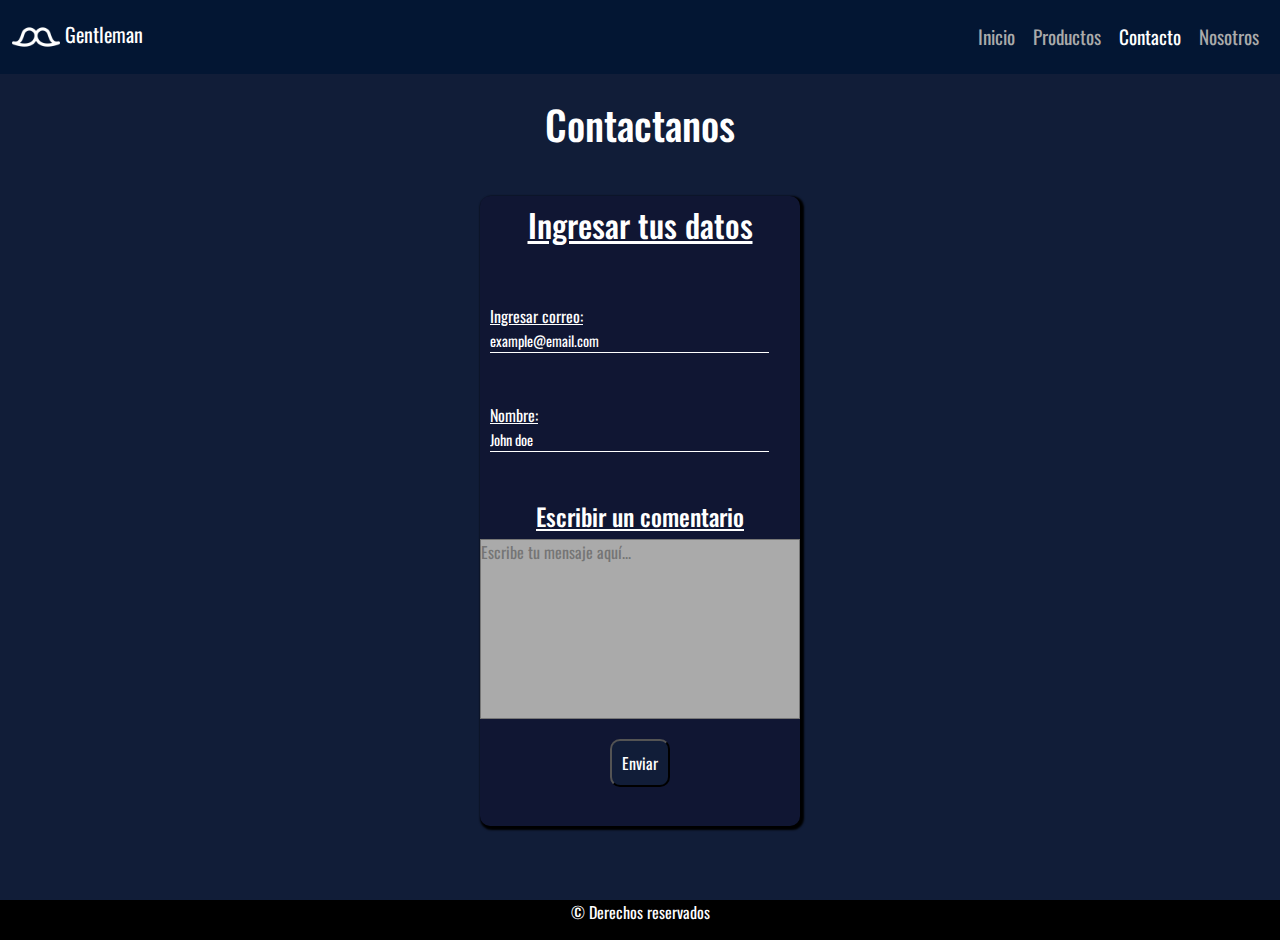
<file: apartados/contacto.html>
<!DOCTYPE html>
<html lang="en">
  <head>
    <meta charset="UTF-8" />
    <meta name="viewport" content="width=device-width, initial-scale=1.0" />
    <link rel="stylesheet" href="../style/contacto.css" />
    <link rel="stylesheet" href="../font/font.css" />
    <link rel="shortcut icon" href="../image/icono.png" type="image/x-icon" />

    <link
      rel="stylesheet"
      href="../bootstrap-5.3.3-dist/css/bootstrap.min.css"
    />
    <title>Contacto</title>
  </head>
  <body>
    <!-- Codigo de la barra de navegacion -->
    <nav class="navbar navbar-expand-sm fixed-top">
      <div class="container-fluid justify-content-betwee">
        <a class="navbar-brand logo-title" href="../index.html">
          <img
            src="../image/icono.png"
            alt="Logo"
            class="img-fluid img-logo align-content-center"
          />
          Gentleman
        </a>
        <button
          class="navbar-toggler"
          type="button"
          data-bs-toggle="collapse"
          data-bs-target="#navbarSupportedContent"
          aria-controls="navbarSupportedContent"
          aria-expanded="false"
          aria-label="Toggle navigation"
        >
          <span class="navbar-toggler-icon"></span>
        </button>
        <div class="collapse navbar-collapse" id="navbarSupportedContent">
          <ul class="navbar-nav ms-auto mb-2 mb-lg-0">
            <li class="nav-item">
              <a class="nav-link" aria-current="page" href="../index.html"
                >Inicio</a
              >
            </li>
            <li class="nav-item">
              <a class="nav-link" href="productos.html">Productos</a>
            </li>
            <li class="nav-item">
              <a class="nav-link active" href="contacto.html">Contacto</a>
            </li>
            <li class="nav-item">
              <a class="nav-link" href="nosotros.html">Nosotros</a>
            </li>
          </ul>
        </div>
      </div>
    </nav>
    <!-- Formulario -->
    <section class="formulario">
      <div class="titulo d-flex justify-content-center">
        <h1 class="datos-title">Contactanos</h1>
      </div>

      <form class="contenido d-flex justify-content-center">
        <div class="datos">
          <h2 class="subtitulo text-center">Ingresar tus datos</h2>
          <div class="caja">
            <p class="texto">Ingresar correo:</p>
            <input
              type="email"
              placeholder="example@email.com"
              class="entrada"
              required
            />
          </div>
          <div class="caja">
            <p class="texto">Nombre:</p>
            <input class="entrada" type="text" placeholder="John doe" />
          </div>
          <div class="comentario d-flex justify-content-center">
            <h3 class="title-coment">Escribir un comentario</h3>
          </div>
          <label>
            <textarea
              class="intro"
              id="message"
              name="message"
              rows="4"
              cols="40"
              placeholder="Escribe tu mensaje aquí..."
            ></textarea>
          </label>
          <div class="boton d-flex justify-content-center">
            <button class="enviar" type="submit">Enviar</button>
          </div>
        </div>
      </form>
    </section>
    <!-- Codigo dCamisaooter -->
    <footer class="pie">
      <div class="copy d-flex justify-content-center">
        <p class="copy-parra">&#169; Derechos reservados</p>
      </div>
    </footer>
    <script src="../bootstrap-5.3.3-dist/js/bootstrap.bundle.min.js"></script>
  </body>
</html>
</file>
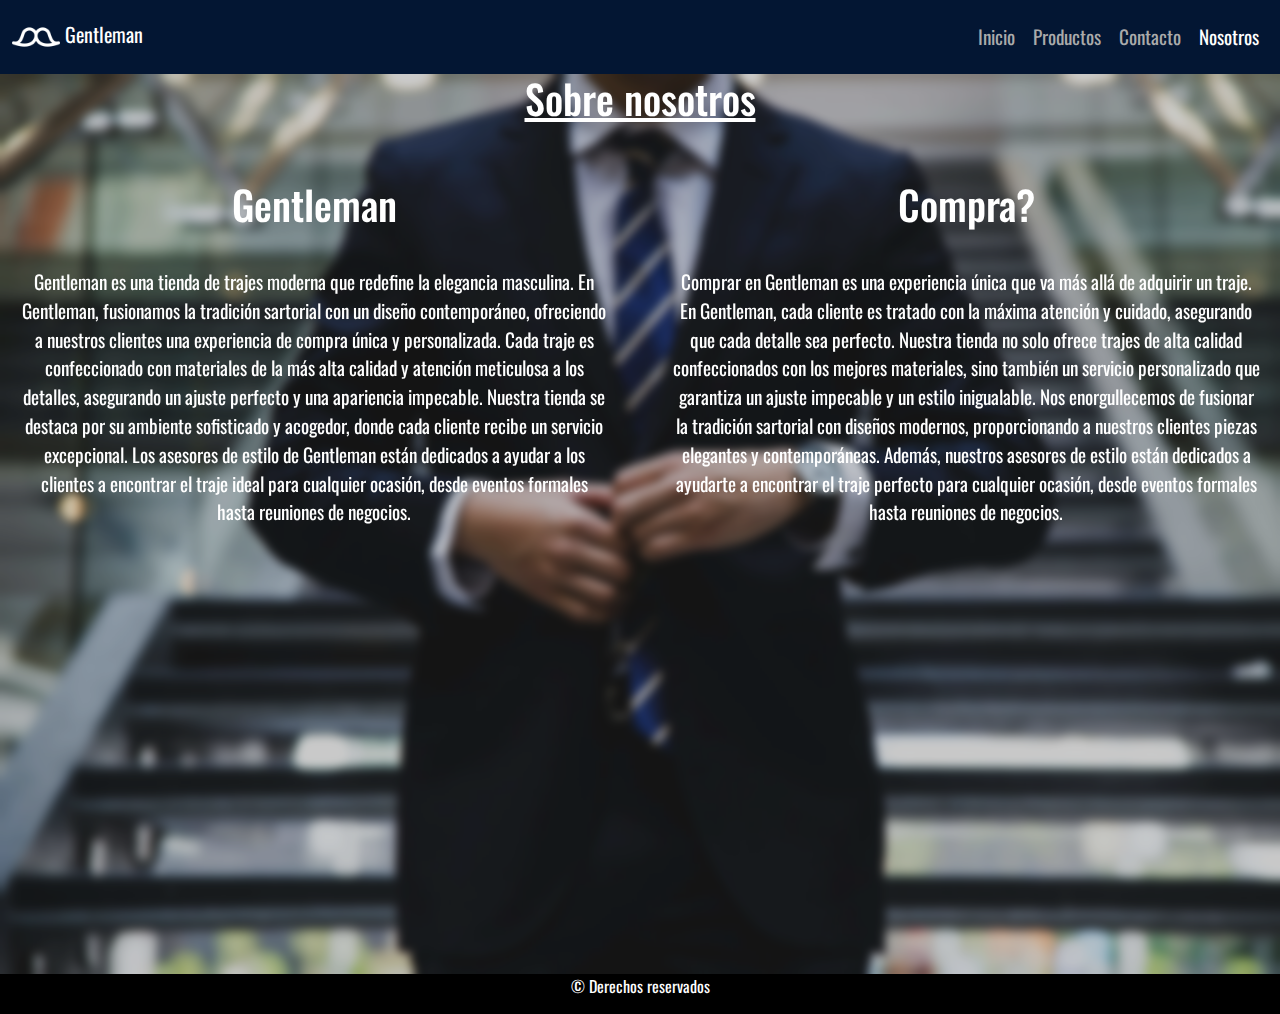
<file: apartados/nosotros.html>
<!DOCTYPE html>
<html lang="en">
  <head>
    <meta charset="UTF-8" />
    <meta name="viewport" content="width=device-width, initial-scale=1.0" />
    <link rel="stylesheet" href="../style/nosotros.css" />
    <link rel="stylesheet" href="../font/font.css" />
    <link rel="shortcut icon" href="../image/icono.png" type="image/x-icon" />

    <link
      rel="stylesheet"
      href="../bootstrap-5.3.3-dist/css/bootstrap.min.css"
    />
    <title>Contacto</title>
  </head>
  <body>
    <!-- Codigo de la barra de navegacion -->
    <nav class="navbar navbar-expand-sm fixed-top">
      <div class="container-fluid justify-content-betwee">
        <a class="navbar-brand logo-title" href="../index.html">
          <img
            src="../image/icono.png"
            alt="Logo"
            class="img-fluid img-logo align-content-center"
          />
          Gentleman
        </a>
        <button
          class="navbar-toggler"
          type="button"
          data-bs-toggle="collapse"
          data-bs-target="#navbarSupportedContent"
          aria-controls="navbarSupportedContent"
          aria-expanded="false"
          aria-label="Toggle navigation"
        >
          <span class="navbar-toggler-icon"></span>
        </button>
        <div class="collapse navbar-collapse" id="navbarSupportedContent">
          <ul class="navbar-nav ms-auto mb-2 mb-lg-0">
            <li class="nav-item">
              <a class="nav-link" aria-current="page" href="../index.html"
                >Inicio</a
              >
            </li>
            <li class="nav-item">
              <a class="nav-link" href="productos.html">Productos</a>
            </li>
            <li class="nav-item">
              <a class="nav-link" href="contacto.html">Contacto</a>
            </li>
            <li class="nav-item">
              <a class="nav-link active" href="nosotros.html">Nosotros</a>
            </li>
          </ul>
        </div>
      </div>
    </nav>
    <section class="nosotros">
      <div class="overlay w-100">
        <div class="title d-flex justify-content-center">
          <h1 class="titulo">Sobre nosotros</h1>
        </div>
        <div class="contenido row">
          <div class="col-12 col-md-6 apartado-1 apartado">
            <h2 class="subtitle text-center">Gentleman</h2>
            <div class="parra text-center">
              <p class="texto">
                Gentleman es una tienda de trajes moderna que redefine la
                elegancia masculina. En Gentleman, fusionamos la tradición
                sartorial con un diseño contemporáneo, ofreciendo a nuestros
                clientes una experiencia de compra única y personalizada. Cada
                traje es confeccionado con materiales de la más alta calidad y
                atención meticulosa a los detalles, asegurando un ajuste
                perfecto y una apariencia impecable. Nuestra tienda se destaca
                por su ambiente sofisticado y acogedor, donde cada cliente
                recibe un servicio excepcional. Los asesores de estilo de
                Gentleman están dedicados a ayudar a los clientes a encontrar el
                traje ideal para cualquier ocasión, desde eventos formales hasta
                reuniones de negocios.
              </p>
            </div>
          </div>
          <div class="col-12 col-md-6 apartado-2 apartado">
            <h2 class="subtitle text-center">Compra?</h2>
            <div class="parra text-center">
              <p class="texto">
                Comprar en Gentleman es una experiencia única que va más allá de
                adquirir un traje. En Gentleman, cada cliente es tratado con la
                máxima atención y cuidado, asegurando que cada detalle sea
                perfecto. Nuestra tienda no solo ofrece trajes de alta calidad
                confeccionados con los mejores materiales, sino también un
                servicio personalizado que garantiza un ajuste impecable y un
                estilo inigualable. Nos enorgullecemos de fusionar la tradición
                sartorial con diseños modernos, proporcionando a nuestros
                clientes piezas elegantes y contemporáneas. Además, nuestros
                asesores de estilo están dedicados a ayudarte a encontrar el
                traje perfecto para cualquier ocasión, desde eventos formales
                hasta reuniones de negocios.
              </p>
            </div>
            <p></p>
          </div>
        </div>
      </div>
    </section>
    <!-- Codigo footer -->
    <footer class="pie">
      <div class="copy d-flex justify-content-center">
        <p class="copy-parra">&#169; Derechos reservados</p>
      </div>
    </footer>
    <script src="../bootstrap-5.3.3-dist/js/bootstrap.bundle.min.js"></script>
  </body>
</html>
</file>
<file: style/contacto.css>
* {
  padding: 0;
  margin: 0;
  box-sizing: border-box;
  font-family: oswald;
}

* {
  padding: 0;
  margin: 0;
  box-sizing: border-box;
  font-family: oswald;
}

.navbar {
  background: #031633;
}

.img-logo {
  width: 3rem;
  filter: invert(100%);
}

.logo-title {
  color: #FFFFFF !important;
  font-size: 3rem;
}

.nav-link {
  color: #aaaaaa !important;
}

.active {
  color: #FFFFFF !important;
}

.nav-item {
  padding: 1px;
  font-size: 1.2rem;
  text-align: center;
}

.nav-link:hover {
  color: #FFFFFF !important;
}

.navbar-toggler {
  filter: invert(100%);
}

.lista-item {
  display: flex;
  list-style: none;
  justify-content: center;
  align-items: center;
  text-align: start;
}

.copy {
  background: #000000;
}
.copy .copy-parra {
  color: #FFFFFF;
}

* {
  padding: 0;
  margin: 0;
  box-sizing: border-box;
  font-family: oswald;
}

.formulario {
  background: #111D38;
  padding-top: 100px;
  color: #FFFFFF;
  height: 100vh;
}

.subtitulo {
  padding: 10px;
  text-decoration: underline;
}

.datos {
  margin-top: 40px;
  height: 70vh;
  width: 20rem;
  box-shadow: 2px 2px 2px 2px #000000;
  border-radius: 10px;
  background: #101633;
}

.texto {
  margin: 0;
  color: #FFFFFF;
  text-decoration: underline;
}

.caja {
  margin-top: 50px;
  padding-left: 10px;
}

.entrada {
  width: 90%;
  background: transparent;
  border: none;
  border-bottom: 1px solid #FFFFFF;
  color: #aaaaaa;
}
.entrada::placeholder {
  color: #FFFFFF;
  font-size: 0.9rem;
}

input:focus {
  outline: none;
  box-shadow: none;
  border-color: initial;
}

.comentario {
  margin-top: 50px;
}
.comentario .title-coment {
  font-size: 1.5rem;
  text-decoration: underline;
}

.intro {
  width: 20rem;
  height: 20vh;
  background: #aaaaaa;
  color: #FFFFFF;
  resize: none;
}
.intro:focus {
  outline: none;
  box-shadow: none;
  border-color: initial;
}

.boton {
  margin-top: 15px;
}

.enviar {
  border-radius: 10px;
  padding: 10px;
  color: #FFFFFF;
  background: #111D38;
}

/*# sourceMappingURL=contacto.css.map */
</file>
<file: font/font.css>
@font-face {
  font-family: oswald;
  src: url(Oswald-VariableFont_wght.ttf) format("truetype");
}
</file>
<file: style/nosotros.css>
* {
  padding: 0;
  margin: 0;
  box-sizing: border-box;
  font-family: oswald;
}

* {
  padding: 0;
  margin: 0;
  box-sizing: border-box;
  font-family: oswald;
}

.navbar {
  background: #031633;
}

.img-logo {
  width: 3rem;
  filter: invert(100%);
}

.logo-title {
  color: #FFFFFF !important;
  font-size: 3rem;
}

.nav-link {
  color: #aaaaaa !important;
}

.active {
  color: #FFFFFF !important;
}

.nav-item {
  padding: 1px;
  font-size: 1.2rem;
  text-align: center;
}

.nav-link:hover {
  color: #FFFFFF !important;
}

.navbar-toggler {
  filter: invert(100%);
}

.lista-item {
  display: flex;
  list-style: none;
  justify-content: center;
  align-items: center;
  text-align: start;
}

.copy {
  background: #000000;
}
.copy .copy-parra {
  color: #FFFFFF;
}

* {
  padding: 0;
  margin: 0;
  box-sizing: border-box;
  font-family: oswald;
}

.nosotros {
  margin-top: 74px;
  height: 100vh;
  background-image: url("../image/traje.jpg");
  background-size: cover;
  background-position: center;
  background-repeat: no-repeat;
  width: 100%;
}

.overlay {
  position: absolute;
  background: rgba(0, 0, 0, 0.2);
  backdrop-filter: blur(5px);
  height: 100vh;
  width: 100vw;
  overflow-x: hidden;
}

.contenido {
  height: 90vh;
}

.apartado {
  width: 100%;
}

.titulo {
  color: #FFFFFF;
  text-decoration: underline;
}

.subtitle {
  font-size: 2.5rem;
  color: #FFFFFF;
  margin-top: 50px;
}

.parra {
  margin-top: 20px;
  padding: 20px;
}

.texto {
  font-size: 1.2rem;
  color: #FFFFFF;
}

/*# sourceMappingURL=nosotros.css.map */
</file>
